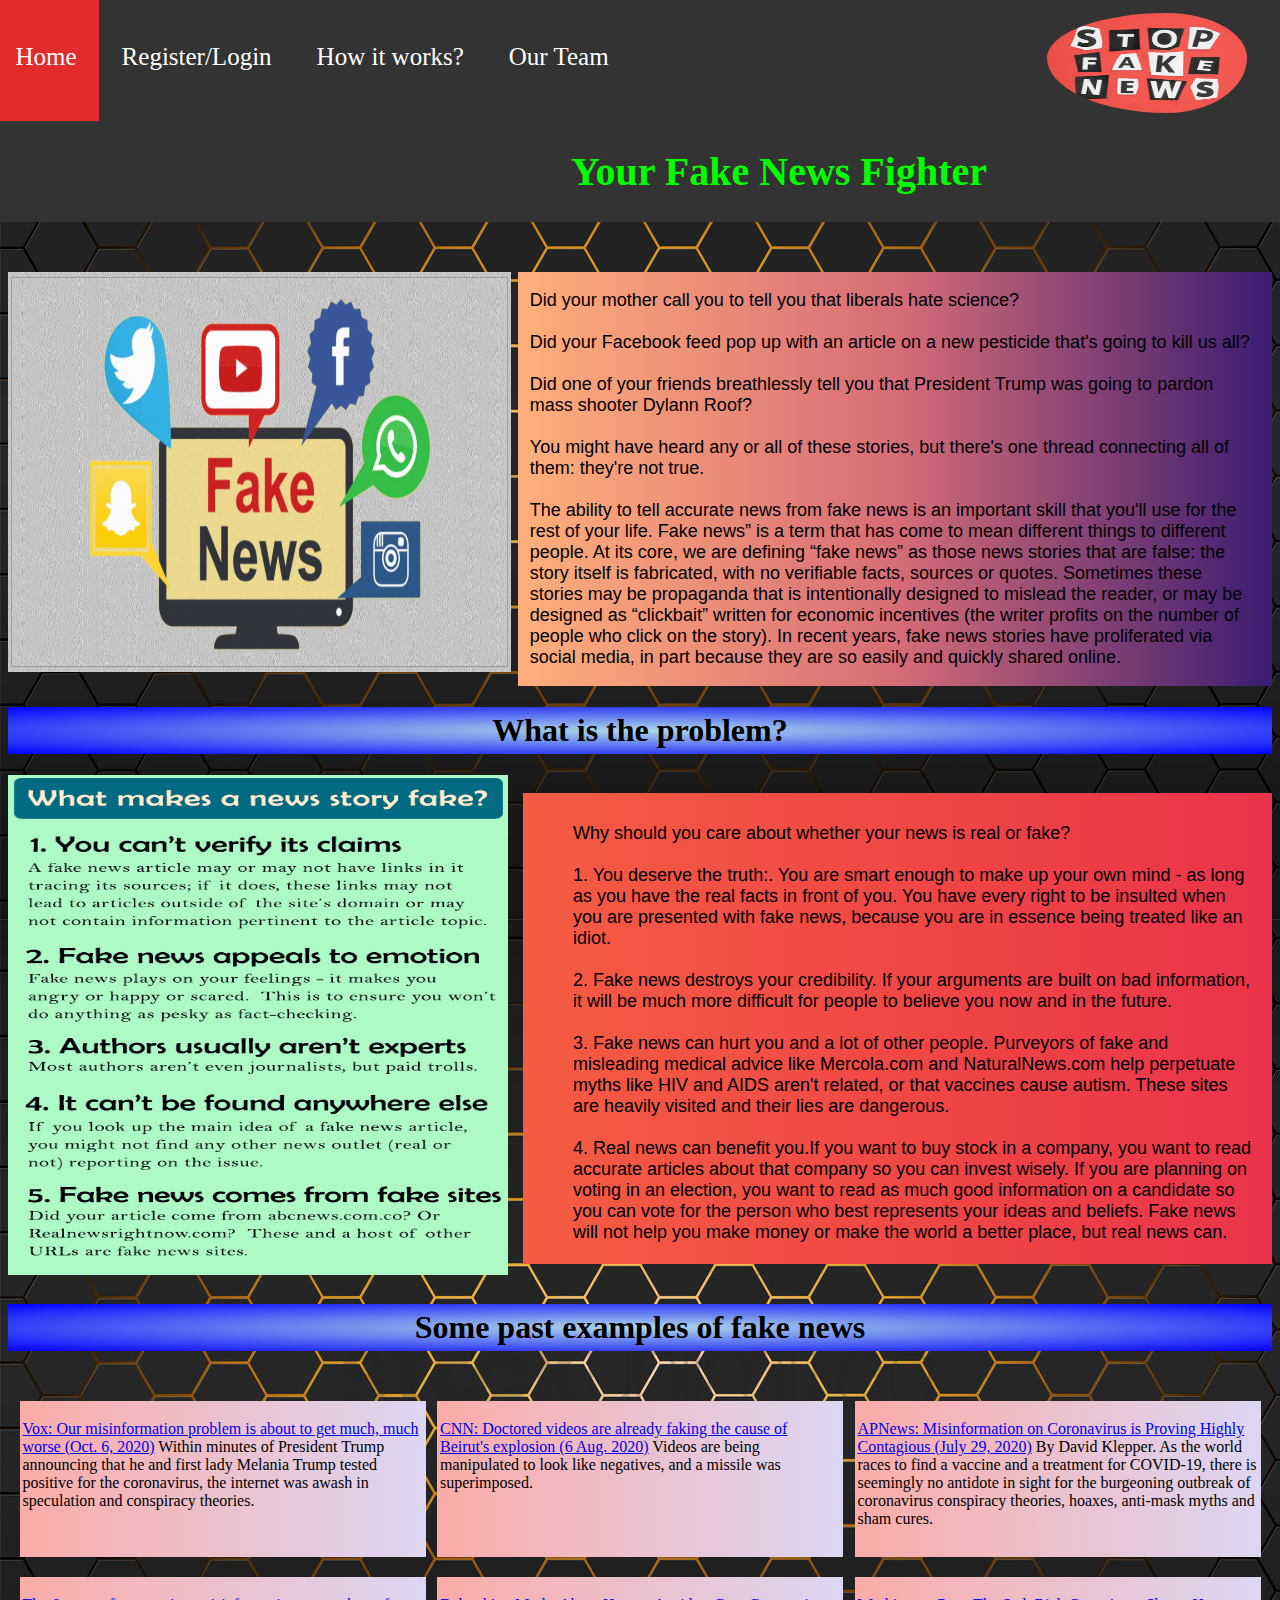
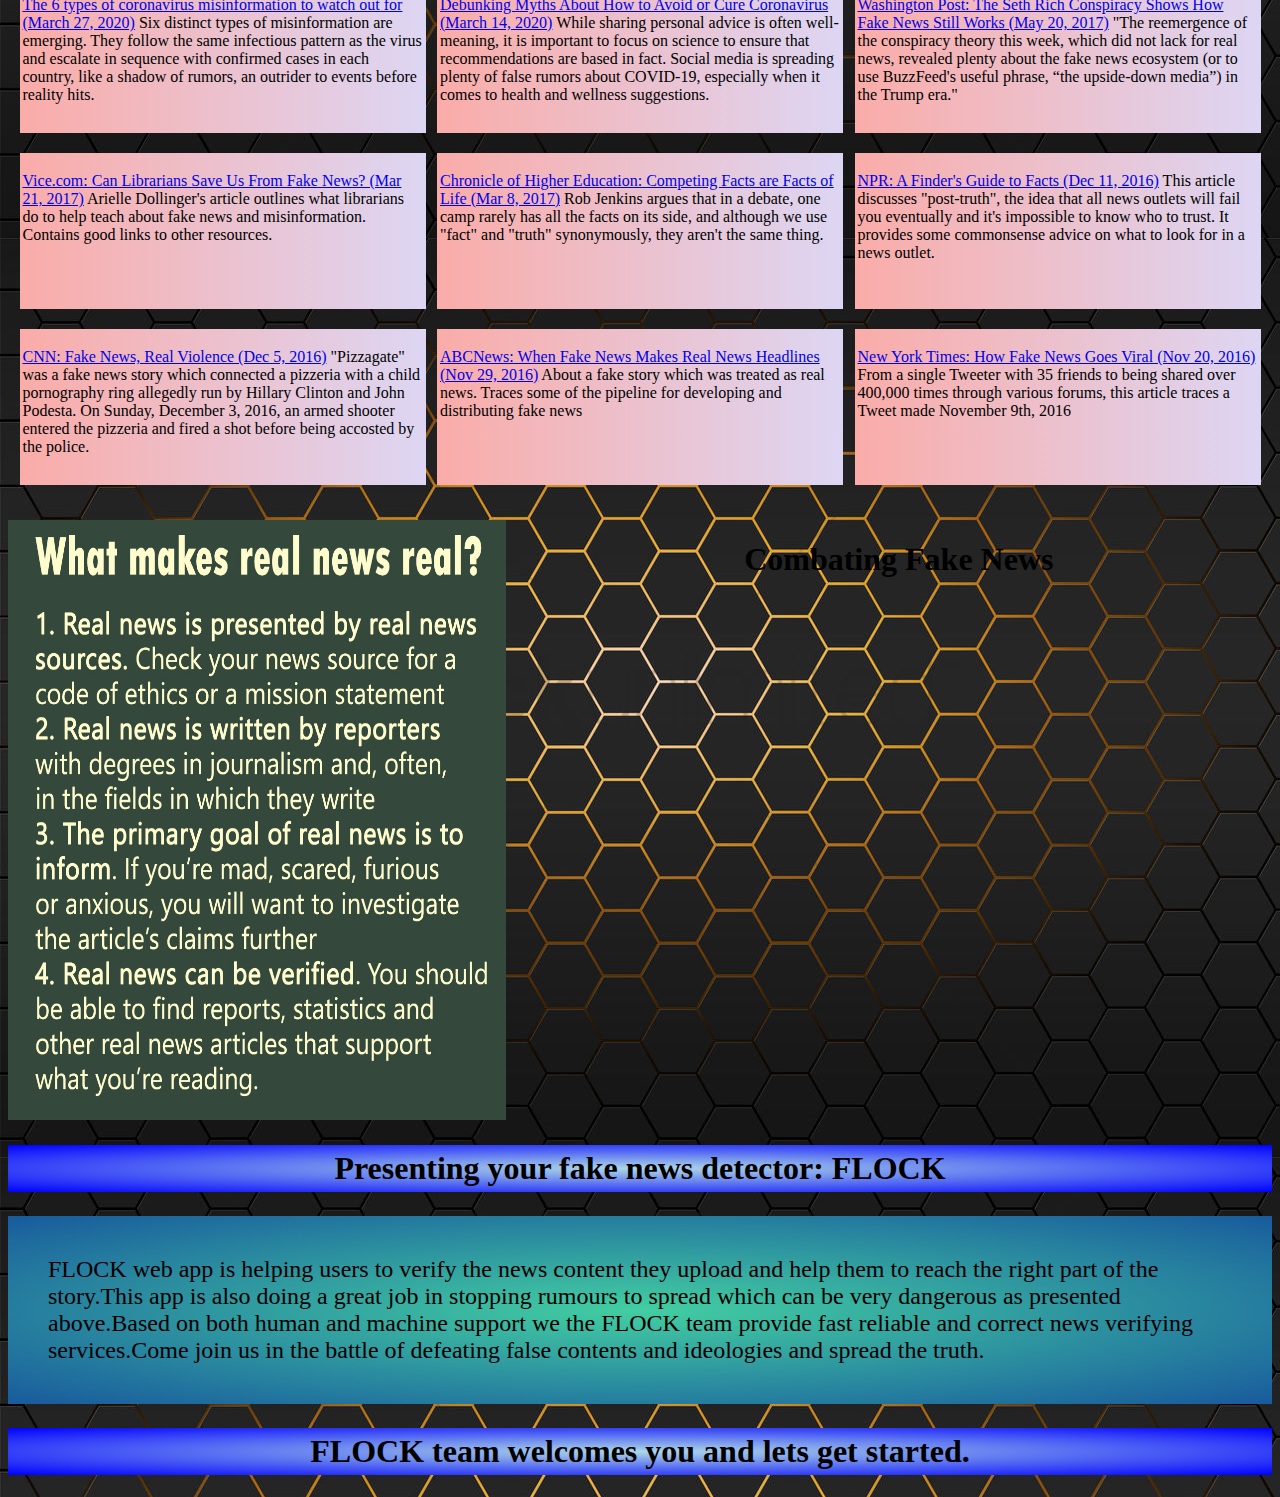
<file: index.html>
<!DOCTYPE html>
<head>
    <link rel="stylesheet" href="index.css">
</head>





<body>
    <nav id="MainNavBar">
        <ul>
            <li><a href="index.html">Home</a></li>
            <li><a href="loginregister.html">Register/Login</a></li>
            <li><a href="coronatesting.html">How it works?</a></li>
            <li><a href="team.html">Our Team</a></li>
            <li id="navLogo"><img src="images/logo1.jfif"></li>
            <li><h1>Your Fake News Fighter</h1></li>
        </ul>
    </nav>
    <div class="ProblemStatment">

        <div class="PSImage">
        <img src="images/problemStatement.png" height="400px" width="100%"/>
        </div>

        <div class="PSDesc">
            <p class="PSDescPara">Did your mother call you to tell you that liberals hate science?<br><br>
                Did your Facebook feed pop up with an article on a new pesticide that's going to kill us all? <br><br>
                Did one of your friends breathlessly tell you that President Trump was going to pardon mass shooter Dylann Roof?  <br><br>
                You might have heard any or all of these stories, but there's one thread connecting all of them: they're not true.<br><br>

                The ability to tell accurate news from fake news is an important skill that you'll use for the rest of your life.
                Fake news” is a term that has come to mean different things to different people. At its core, we are defining “fake news” as those news stories that are false: the story itself is fabricated, with no verifiable facts, sources or quotes. Sometimes these stories may be propaganda that is intentionally designed to mislead the reader, or may be designed as “clickbait” written for economic incentives (the writer profits on the number of people who click on the story). In recent years, fake news stories have proliferated via social media, in part because they are so easily and quickly shared online.
            </p>
        </div>
    </div>


    
    <div class="problem">
        <h1 id="what"> What is the problem?</h1>
        <div class="subproblem">
        <div class="d1">
            <img src="images/pimage.jpg" id="pimage" height=500px width=500px> </img> 
        </div>

        <div class="d2">
            <p id="desc">
                Why should you care about whether your news is real or fake?<br><br>
    
    <b>1. You deserve the truth:</b>.  You are smart enough to make up your own mind - as long as you have the real facts in front of you.  You have every right to be insulted when you are presented with fake news, because you are in essence being treated like an idiot.<br><br>
    <b>2. Fake news destroys your credibility.</b>  If your arguments are built on bad information, it will be much more difficult for people to believe you now and in the future.<br><br>
    <b>3. Fake news can hurt you</b> and a lot of other people.  Purveyors of fake and misleading medical advice like Mercola.com and NaturalNews.com help perpetuate myths like HIV and AIDS aren't related, or that vaccines cause autism.  These sites are heavily visited and their lies are dangerous.<br><br>
    <b>4. Real news can benefit you.</b>If you want to buy stock in a company, you want to read accurate articles about that company so you can invest wisely.  If you are planning on voting in an election, you want to read as much good information on a candidate so you can vote for the person who best represents your ideas and beliefs.  Fake news will not help you make money or make the world a better place, but real news can.<br><br>
            </p>
        </div></div>
           
    </div>


    <h1 id="what"> Some past examples of fake news </h1>
    <div class="falseNewsHistory">
        <div class="n1">
            <p>
                <a href="https://www.vox.com/policy-and-politics/21495178/trump-coronavirus-media-misinformation-charlie-warzel">Vox: Our misinformation problem is about to get much, much worse (Oct. 6, 2020)</a>
Within minutes of President Trump announcing that he and first lady Melania Trump tested positive for the coronavirus, the internet was awash in speculation and conspiracy theories.

            </p>
        </div>

        <div class="n1">
            <p>
                <a href="https://www.cnn.com/2020/08/06/world/fake-beirut-video-missile-intl-trnd/index.html">CNN: Doctored videos are already faking the cause of Beirut's explosion (6 Aug. 2020)</a>
Videos are being manipulated to look like negatives, and a missile was superimposed.
            </p>
        </div>

        <div class="n1">

            <p>
                <a href="https://apnews.com/86f61f3ffb6173c29bc7db201c10f141">APNews: Misinformation on Coronavirus is Proving Highly Contagious (July 29, 2020)</a>
By David Klepper. As the world races to find a vaccine and a treatment for COVID-19, there is seemingly no antidote in sight for the burgeoning outbreak of coronavirus conspiracy theories, hoaxes, anti-mask myths and sham cures.
            </p>

        </div>

        <div class="n1">

            <p>
                <a href="https://firstdraftnews.org/latest/the-6-types-of-coronavirus-misinformation-to-watch-out-for/?emci=f0b20003-e872-ea11-a94c-00155d03b1e8&emdi=90390f08-f172-ea11-a94c-00155d03b1e8&ceid=7506236">The 6 types of coronavirus misinformation to watch out for (March 27, 2020)</a>
Six distinct types of misinformation are emerging. They follow the same infectious pattern as the virus and escalate in sequence with confirmed cases in each country, like a shadow of rumors, an outrider to events before reality hits.
            </p>

        </div>

        <div class="n1">

            <p>
                <a href="https://abcnews.go.com/Health/debunking-myths-avoid-cure-coronavirus/story?id=69578209">Debunking Myths About How to Avoid or Cure Coronavirus (March 14, 2020)</a>
While sharing personal advice is often well-meaning, it is important to focus on science to ensure that recommendations are based in fact.
Social media is spreading plenty of false rumors about COVID-19, especially when it comes to health and wellness suggestions.
            </p>

        </div>

        <div class="n1">

            <p>
                <a href="https://www.washingtonpost.com/news/the-fix/wp/2017/05/20/the-seth-rich-conspiracy-shows-how-fake-news-still-works/?utm_term=.b19e81753b11">Washington Post: The Seth Rich Conspiracy Shows How Fake News Still Works (May 20, 2017)</a>
"The reemergence of the conspiracy theory this week, which did not lack for real news, revealed plenty about the fake news ecosystem (or to use BuzzFeed's useful phrase, “the upside-down media”) in the Trump era."
               
            </p>

        </div>

        <div class="n1">
            <a href="https://www.vice.com/en_us/article/pgwwgz/can-librarians-save-us-from-fake-news">
            <p>
                Vice.com: Can Librarians Save Us From Fake News? (Mar 21, 2017)</a>
                Arielle Dollinger's article outlines what librarians do to help teach about fake news and misinformation. Contains good links to other resources.
            </p>

        </div>

        <div class="n1">

            <p>
                <a href="https://chroniclevitae.com/news/1727-competing-facts-are-a-fact-of-life?cid=at&utm_source=at&utm_medium=en&elqTrackId=eac458021cff406cb991eb8d74db9ec7&elq=1145a0d0b7ba48d1a24844b9a841891d&elqaid=12882&elqat=1&elqCampaignId=5305">Chronicle of Higher Education: Competing Facts are Facts of Life (Mar 8, 2017)</a>
                Rob Jenkins argues that in a debate, one camp rarely has all the facts on its side, and although we use "fact" and "truth" synonymously, they aren't the same thing.
            </p>

        </div>

        <div class="n1">

            <p>
                <a href="http://www.npr.org/2016/12/11/505154631/a-finders-guide-to-facts?utm_source=facebook.com&utm_medium=social&utm_campaign=npr&utm_term=nprnews&utm_content=2039">NPR: A Finder's Guide to Facts (Dec 11, 2016)</a>
                This article discusses "post-truth", the idea that all news outlets will fail you eventually and it's impossible to know who to trust. It provides some commonsense advice on what to look for in a news outlet.
            </p>

        </div>

        <div class="n1">

            <p>
                <a href="http://abcnews.go.com/Technology/fake-news-stories-make-real-news-headlines/story?id=43845383">CNN: Fake News, Real Violence (Dec 5, 2016)</a>
                "Pizzagate" was a fake news story which connected a pizzeria with a child pornography ring allegedly run by Hillary Clinton and John Podesta. On Sunday, December 3, 2016, an armed shooter entered the pizzeria and fired a shot before being accosted by the police.
            </p>

        </div>

        <div class="n1">

            <p>
                <a href="http://www.nytimes.com/2016/11/20/business/media/how-fake-news-spreads.html?_r=0">ABCNews: When Fake News Makes Real News Headlines (Nov 29, 2016)</a>
About a fake story which was treated as real news. Traces some of the pipeline for developing and distributing fake news

               
            </p>

        </div>

        <div class="n1">

            <p>
                <a href="http://www.nytimes.com/2016/11/20/business/media/how-fake-news-spreads.html?_r=0">New York Times: How Fake News Goes Viral (Nov 20, 2016)</a>
From a single Tweeter with 35 friends to being shared over 400,000 times through various forums, this article traces a Tweet made November 9th, 2016

               
            </p>

        </div>

        


    </div>


    <div class="real">
        <div class="r1">
            
            <img src="images/real.jpg" height="600px" width="100%"   />
        </div>
        
        <div class="r2">
            <h1 style="text-align:center">Combating Fake News </h1>

            <iframe width="100%" height="80%" src="https://www.youtube.com/embed/hzCqrIxA3PM" frameborder="0" allow="accelerometer; autoplay; clipboard-write; encrypted-media; gyroscope; picture-in-picture" allowfullscreen></iframe> 

        </div>

    </div>

    <div >
        <h1 id="what">Presenting your fake news detector: FLOCK</h1>

        <p class="endingNote">
            FLOCK web app is helping users to verify the news content they upload and help them
            to reach the right part of the story.This app is also doing a great job in stopping
            rumours to spread which can be very dangerous as presented above.Based on both human 
            and machine support we the FLOCK team provide fast reliable and correct news verifying
            services.Come join us in the battle of defeating false contents and ideologies and spread
            the truth.

            <h1 id="what">FLOCK team welcomes you and lets get started.</h1>
            
        </p>

        
        
    </div>
    





</body>
</file>
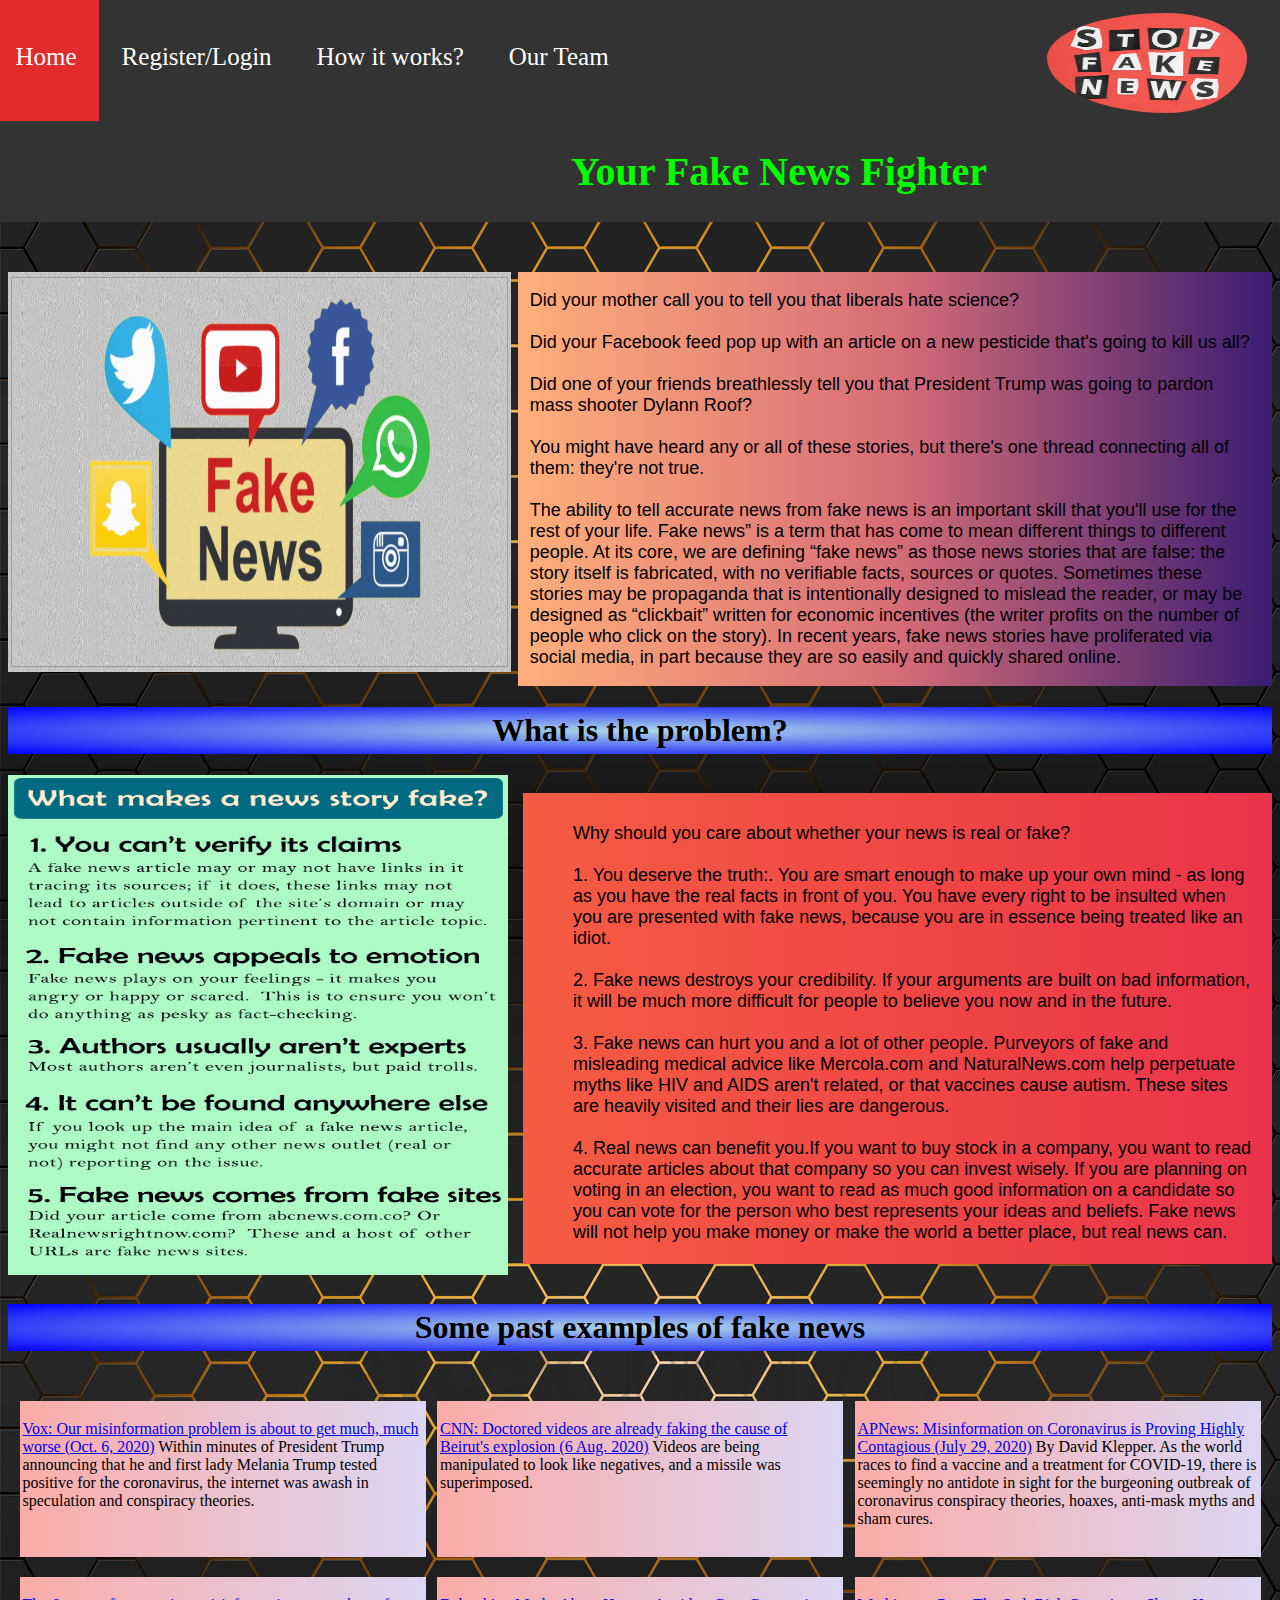
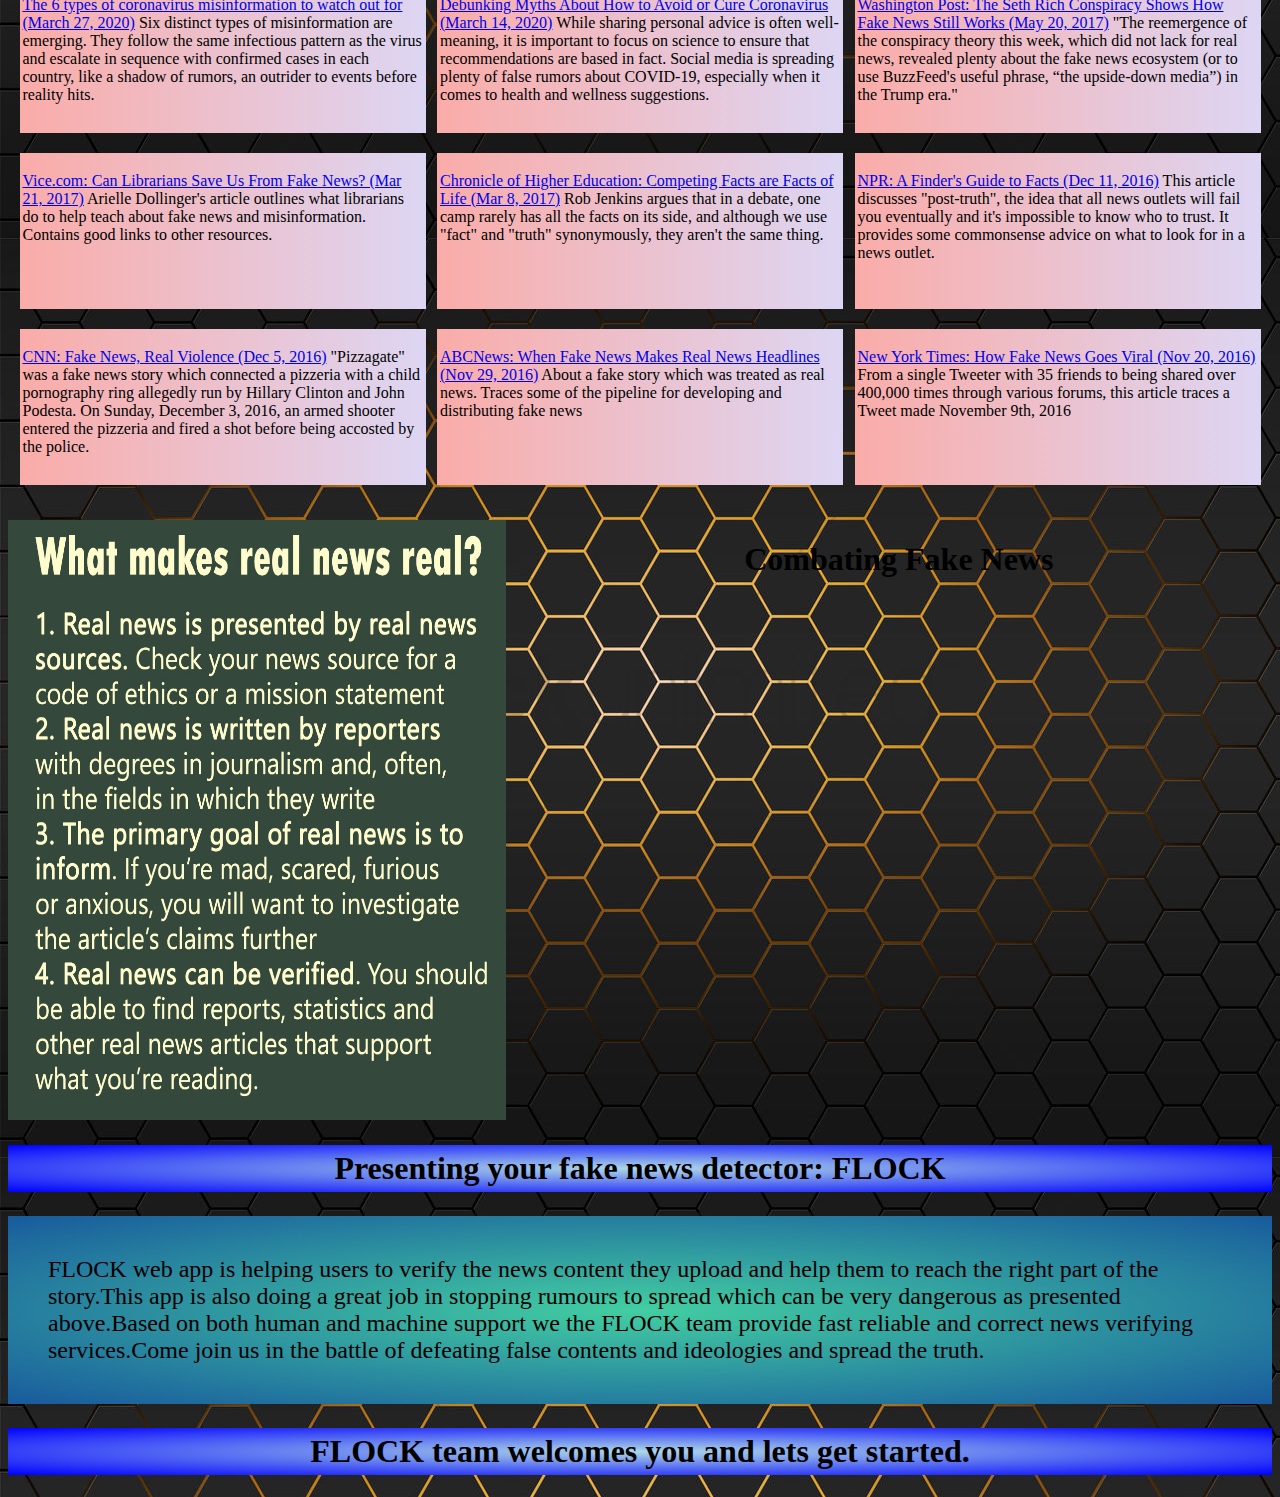
<file: Fake News Detection/index.html>
<!DOCTYPE html>
<head>
    <link rel="stylesheet" href="index.css">
</head>





<body>

    <style>
        /* width */
        ::-webkit-scrollbar {
          width: 10px;
        }
        
        /* Track */
        ::-webkit-scrollbar-track {
          box-shadow: inset 0 0 5px rgb(224, 149, 149); 
          border-radius: 10px;
        }
         
        /* Handle */
        ::-webkit-scrollbar-thumb {
          background: brown; 
          border-radius: 10px;
        }
        
        /* Handle on hover */
        ::-webkit-scrollbar-thumb:hover {
          background: brown; 
        }
        </style>
    <nav id="MainNavBar">
        <ul>
            <li><a href="index.html">Home</a></li>
            <li><a href="loginregister.html">Register/Login</a></li>
            <li><a href="coronatesting.html">How it works?</a></li>
            <li><a href="team.html">Our Team</a></li>
            <li id="navLogo"><img src="images/logo1.jfif"></li>
            <li><h1>Your Fake News Fighter</h1></li>
        </ul>
    </nav>
    <div class="ProblemStatment">

        <div class="PSImage">
        <img src="images/problemStatement.png" height="400px" width="100%"/>
        </div>

        <div class="PSDesc">
            <p class="PSDescPara">Did your mother call you to tell you that liberals hate science?<br><br>
                Did your Facebook feed pop up with an article on a new pesticide that's going to kill us all? <br><br>
                Did one of your friends breathlessly tell you that President Trump was going to pardon mass shooter Dylann Roof?  <br><br>
                You might have heard any or all of these stories, but there's one thread connecting all of them: they're not true.<br><br>

                The ability to tell accurate news from fake news is an important skill that you'll use for the rest of your life.
                Fake news” is a term that has come to mean different things to different people. At its core, we are defining “fake news” as those news stories that are false: the story itself is fabricated, with no verifiable facts, sources or quotes. Sometimes these stories may be propaganda that is intentionally designed to mislead the reader, or may be designed as “clickbait” written for economic incentives (the writer profits on the number of people who click on the story). In recent years, fake news stories have proliferated via social media, in part because they are so easily and quickly shared online.
            </p>
        </div>
    </div>


    
    <div class="problem">
        <h1 id="what"> What is the problem?</h1>
        <div class="subproblem">
        <div class="d1">
            <img src="images/pimage.jpg" id="pimage" height=500px width=500px> </img> 
        </div>

        <div class="d2">
            <p id="desc">
                Why should you care about whether your news is real or fake?<br><br>
    
    <b>1. You deserve the truth:</b>.  You are smart enough to make up your own mind - as long as you have the real facts in front of you.  You have every right to be insulted when you are presented with fake news, because you are in essence being treated like an idiot.<br><br>
    <b>2. Fake news destroys your credibility.</b>  If your arguments are built on bad information, it will be much more difficult for people to believe you now and in the future.<br><br>
    <b>3. Fake news can hurt you</b> and a lot of other people.  Purveyors of fake and misleading medical advice like Mercola.com and NaturalNews.com help perpetuate myths like HIV and AIDS aren't related, or that vaccines cause autism.  These sites are heavily visited and their lies are dangerous.<br><br>
    <b>4. Real news can benefit you.</b>If you want to buy stock in a company, you want to read accurate articles about that company so you can invest wisely.  If you are planning on voting in an election, you want to read as much good information on a candidate so you can vote for the person who best represents your ideas and beliefs.  Fake news will not help you make money or make the world a better place, but real news can.<br><br>
            </p>
        </div></div>
           
    </div>


    <h1 id="what"> Some past examples of fake news </h1>
    <div class="falseNewsHistory">
        <div class="n1">
            <p>
                <a href="https://www.vox.com/policy-and-politics/21495178/trump-coronavirus-media-misinformation-charlie-warzel">Vox: Our misinformation problem is about to get much, much worse (Oct. 6, 2020)</a>
Within minutes of President Trump announcing that he and first lady Melania Trump tested positive for the coronavirus, the internet was awash in speculation and conspiracy theories.

            </p>
        </div>

        <div class="n1">
            <p>
                <a href="https://www.cnn.com/2020/08/06/world/fake-beirut-video-missile-intl-trnd/index.html">CNN: Doctored videos are already faking the cause of Beirut's explosion (6 Aug. 2020)</a>
Videos are being manipulated to look like negatives, and a missile was superimposed.
            </p>
        </div>

        <div class="n1">

            <p>
                <a href="https://apnews.com/86f61f3ffb6173c29bc7db201c10f141">APNews: Misinformation on Coronavirus is Proving Highly Contagious (July 29, 2020)</a>
By David Klepper. As the world races to find a vaccine and a treatment for COVID-19, there is seemingly no antidote in sight for the burgeoning outbreak of coronavirus conspiracy theories, hoaxes, anti-mask myths and sham cures.
            </p>

        </div>

        <div class="n1">

            <p>
                <a href="https://firstdraftnews.org/latest/the-6-types-of-coronavirus-misinformation-to-watch-out-for/?emci=f0b20003-e872-ea11-a94c-00155d03b1e8&emdi=90390f08-f172-ea11-a94c-00155d03b1e8&ceid=7506236">The 6 types of coronavirus misinformation to watch out for (March 27, 2020)</a>
Six distinct types of misinformation are emerging. They follow the same infectious pattern as the virus and escalate in sequence with confirmed cases in each country, like a shadow of rumors, an outrider to events before reality hits.
            </p>

        </div>

        <div class="n1">

            <p>
                <a href="https://abcnews.go.com/Health/debunking-myths-avoid-cure-coronavirus/story?id=69578209">Debunking Myths About How to Avoid or Cure Coronavirus (March 14, 2020)</a>
While sharing personal advice is often well-meaning, it is important to focus on science to ensure that recommendations are based in fact.
Social media is spreading plenty of false rumors about COVID-19, especially when it comes to health and wellness suggestions.
            </p>

        </div>

        <div class="n1">

            <p>
                <a href="https://www.washingtonpost.com/news/the-fix/wp/2017/05/20/the-seth-rich-conspiracy-shows-how-fake-news-still-works/?utm_term=.b19e81753b11">Washington Post: The Seth Rich Conspiracy Shows How Fake News Still Works (May 20, 2017)</a>
"The reemergence of the conspiracy theory this week, which did not lack for real news, revealed plenty about the fake news ecosystem (or to use BuzzFeed's useful phrase, “the upside-down media”) in the Trump era."
               
            </p>

        </div>

        <div class="n1">
            <a href="https://www.vice.com/en_us/article/pgwwgz/can-librarians-save-us-from-fake-news">
            <p>
                Vice.com: Can Librarians Save Us From Fake News? (Mar 21, 2017)</a>
                Arielle Dollinger's article outlines what librarians do to help teach about fake news and misinformation. Contains good links to other resources.
            </p>

        </div>

        <div class="n1">

            <p>
                <a href="https://chroniclevitae.com/news/1727-competing-facts-are-a-fact-of-life?cid=at&utm_source=at&utm_medium=en&elqTrackId=eac458021cff406cb991eb8d74db9ec7&elq=1145a0d0b7ba48d1a24844b9a841891d&elqaid=12882&elqat=1&elqCampaignId=5305">Chronicle of Higher Education: Competing Facts are Facts of Life (Mar 8, 2017)</a>
                Rob Jenkins argues that in a debate, one camp rarely has all the facts on its side, and although we use "fact" and "truth" synonymously, they aren't the same thing.
            </p>

        </div>

        <div class="n1">

            <p>
                <a href="http://www.npr.org/2016/12/11/505154631/a-finders-guide-to-facts?utm_source=facebook.com&utm_medium=social&utm_campaign=npr&utm_term=nprnews&utm_content=2039">NPR: A Finder's Guide to Facts (Dec 11, 2016)</a>
                This article discusses "post-truth", the idea that all news outlets will fail you eventually and it's impossible to know who to trust. It provides some commonsense advice on what to look for in a news outlet.
            </p>

        </div>

        <div class="n1">

            <p>
                <a href="http://abcnews.go.com/Technology/fake-news-stories-make-real-news-headlines/story?id=43845383">CNN: Fake News, Real Violence (Dec 5, 2016)</a>
                "Pizzagate" was a fake news story which connected a pizzeria with a child pornography ring allegedly run by Hillary Clinton and John Podesta. On Sunday, December 3, 2016, an armed shooter entered the pizzeria and fired a shot before being accosted by the police.
            </p>

        </div>

        <div class="n1">

            <p>
                <a href="http://www.nytimes.com/2016/11/20/business/media/how-fake-news-spreads.html?_r=0">ABCNews: When Fake News Makes Real News Headlines (Nov 29, 2016)</a>
About a fake story which was treated as real news. Traces some of the pipeline for developing and distributing fake news

               
            </p>

        </div>

        <div class="n1">

            <p>
                <a href="http://www.nytimes.com/2016/11/20/business/media/how-fake-news-spreads.html?_r=0">New York Times: How Fake News Goes Viral (Nov 20, 2016)</a>
From a single Tweeter with 35 friends to being shared over 400,000 times through various forums, this article traces a Tweet made November 9th, 2016

               
            </p>

        </div>

        


    </div>


    <div class="real">
        <div class="r1">
            
            <img src="images/real.jpg" height="600px" width="100%"   />
        </div>
        
        <div class="r2">
            <h1 style="text-align:center">Combating Fake News </h1>

            <iframe width="100%" height="80%" src="https://www.youtube.com/embed/hzCqrIxA3PM" frameborder="0" allow="accelerometer; autoplay; clipboard-write; encrypted-media; gyroscope; picture-in-picture" allowfullscreen></iframe> 

        </div>

    </div>

    <div >
        <h1 id="what">Presenting your fake news detector: FLOCK</h1>

        <p class="endingNote">
            FLOCK web app is helping users to verify the news content they upload and help them
            to reach the right part of the story.This app is also doing a great job in stopping
            rumours to spread which can be very dangerous as presented above.Based on both human 
            and machine support we the FLOCK team provide fast reliable and correct news verifying
            services.Come join us in the battle of defeating false contents and ideologies and spread
            the truth.

            <h1 id="what">FLOCK team welcomes you and lets get started.</h1>
            
        </p>

        
        
    </div>
    





</body>
</file>
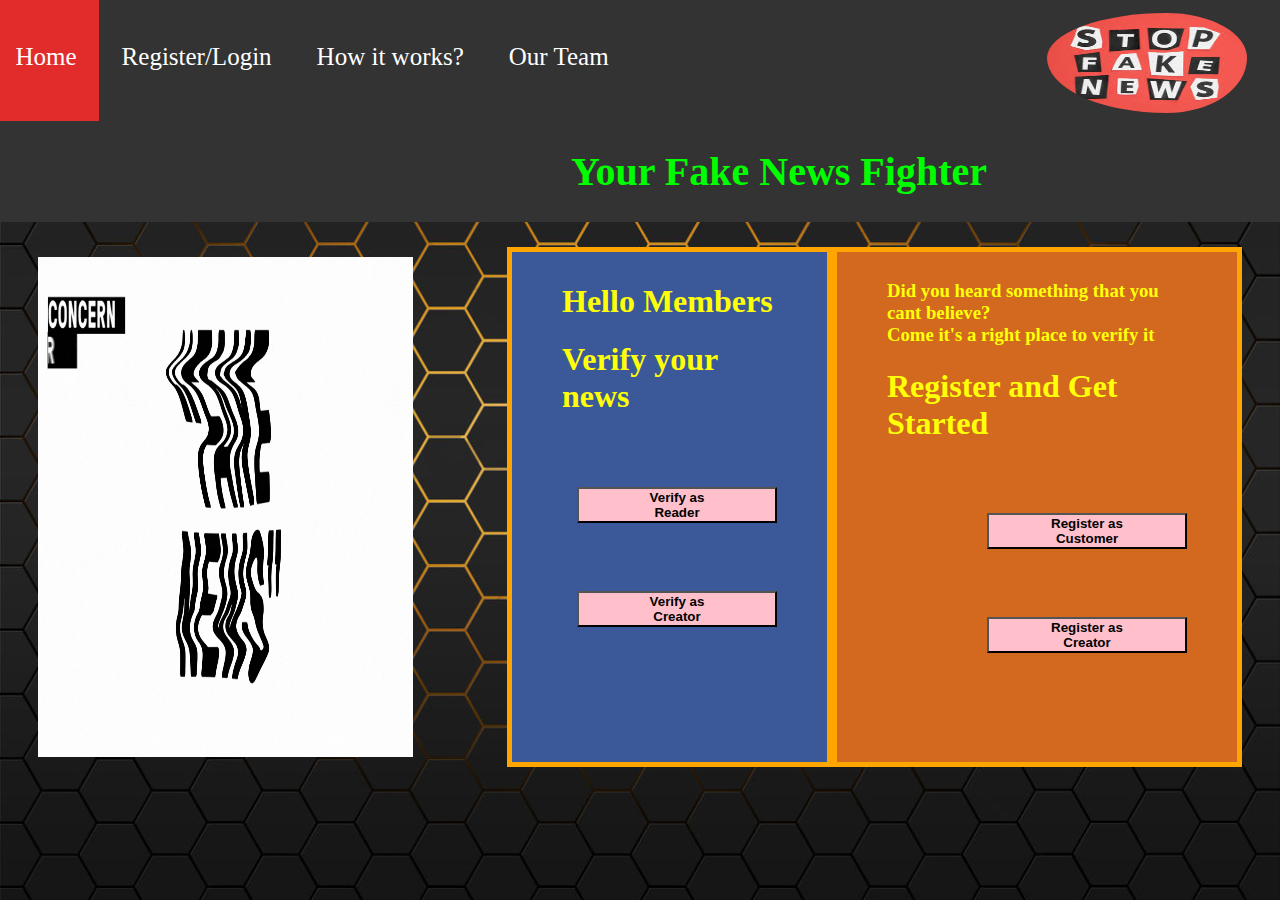
<file: loginregister.html>
<!DOCTYPE html>
<head>
    <link rel="stylesheet" href="loginregister.css">
</head>


<nav id="MainNavBar">
    <ul>
        <li><a href="index.html">Home</a></li>
        <li><a href="loginregister.html">Register/Login</a></li>
        <li><a href="coronatesting.html">How it works?</a></li>
        <li><a href="team.html">Our Team</a></li>
        <li id="navLogo"><img src="images/logo1.jfif"></li>
        <li><h1>Your Fake News Fighter</h1></li>
    </ul>
</nav>

<body bgcolor="black">

    <div class="main">
        <div class="ImagesMoving">
            <img id="disp" src="images/pimage.jpg"  height=500px width=80%/>
        </div>
        <div class="login">
            <div class="log">
                <h1 style="color:rgb(255, 255, 7)">Hello Members</h1>
                <h1 style="color:rgb(255, 255, 7)">Verify your news </h1>
                <button id="verCustomer" class="vbtn">Verify as <br> Reader</button><br><br>
                <button id="verCreator" class="vbtn">Verify as <br> Creator</button>

            </div>

            <div class="reg">
                <h3 style="color:rgb(255, 255, 7)">Did you heard something that you cant believe?<br>Come it's a right place to verify it</h3>
                <h1 style="color:rgb(255, 255, 7)">Register and Get Started</h1>
                <button id="regCustomer" class="rbtn">Register as <br> Customer</button><br><br>
                <button id="regCreator" class="rbtn">Register as <br> Creator</button>
            </div>
           
        </div>
    </div>
    

    <script type="text/javascript" src="loginregister.js"></script>

</body>
</file>
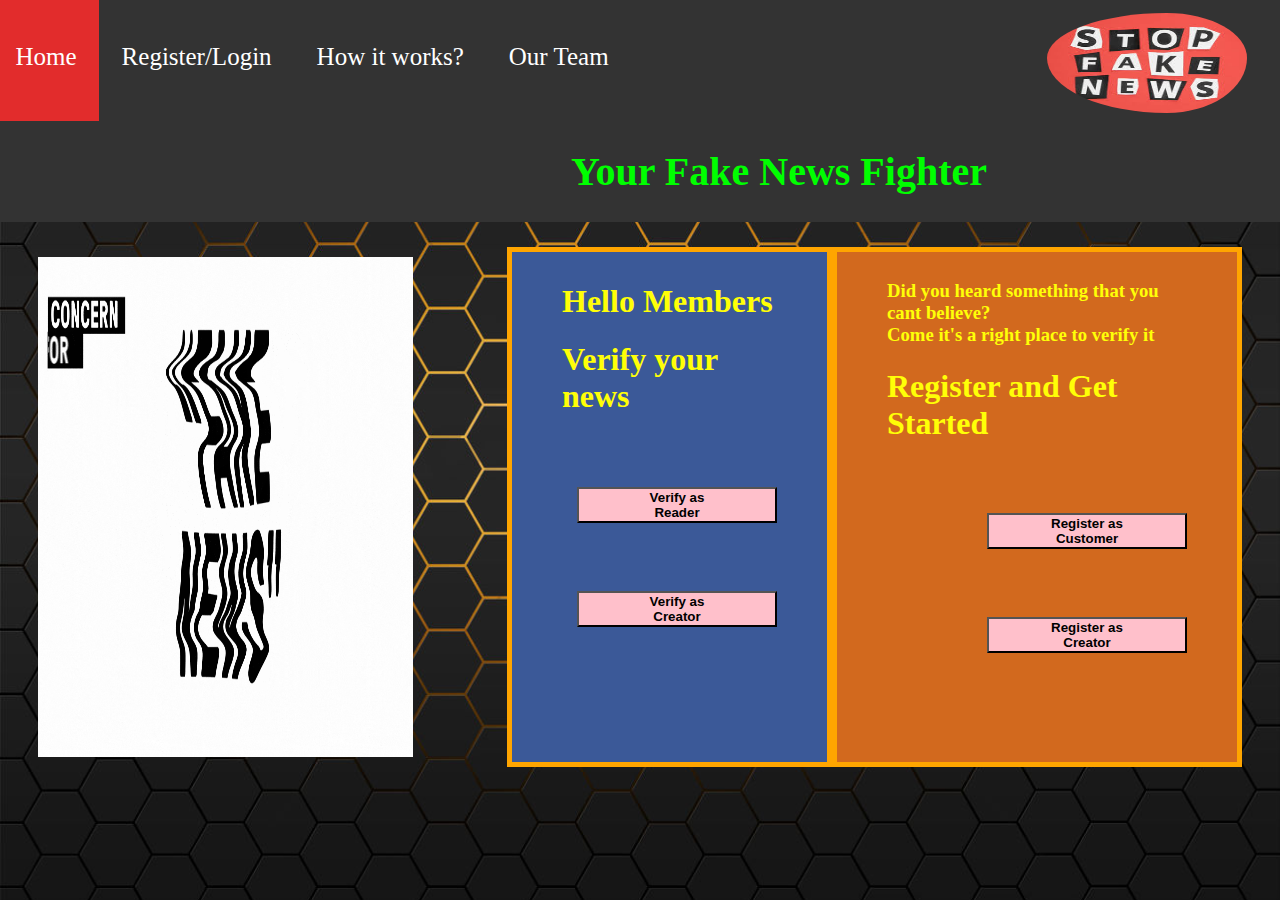
<file: Fake News Detection/loginregister.html>
<!DOCTYPE html>
<head>
    <link rel="stylesheet" href="loginregister.css">
</head>


<nav id="MainNavBar">
    <ul>
        <li><a href="index.html">Home</a></li>
        <li><a href="loginregister.html">Register/Login</a></li>
        <li><a href="coronatesting.html">How it works?</a></li>
        <li><a href="team.html">Our Team</a></li>
        <li id="navLogo"><img src="images/logo1.jfif"></li>
        <li><h1>Your Fake News Fighter</h1></li>
    </ul>
</nav>

<body bgcolor="black">

    <div class="main">
        <div class="ImagesMoving">
            <img id="disp" src="images/pimage.jpg"  height=500px width=80%/>
        </div>
        <div class="login">
            <div class="log">
                <h1 style="color:rgb(255, 255, 7)">Hello Members</h1>
                <h1 style="color:rgb(255, 255, 7)">Verify your news </h1>
                <button id="verCustomer" class="vbtn" onclick="location.href = 'User Screen/userHomePage.html';">Verify as <br> Reader</button><br><br>
                <button id="verCreator" class="vbtn">Verify as <br> Creator</button>

            </div>

            <div class="reg">
                <h3 style="color:rgb(255, 255, 7)">Did you heard something that you cant believe?<br>Come it's a right place to verify it</h3>
                <h1 style="color:rgb(255, 255, 7)">Register and Get Started</h1>
                <button id="regCustomer" class="rbtn">Register as <br> Customer</button><br><br>
                <button id="regCreator" class="rbtn">Register as <br> Creator</button>
            </div>
           
        </div>
    </div>
    

    <script type="text/javascript" src="loginregister.js"></script>

</body>
</file>
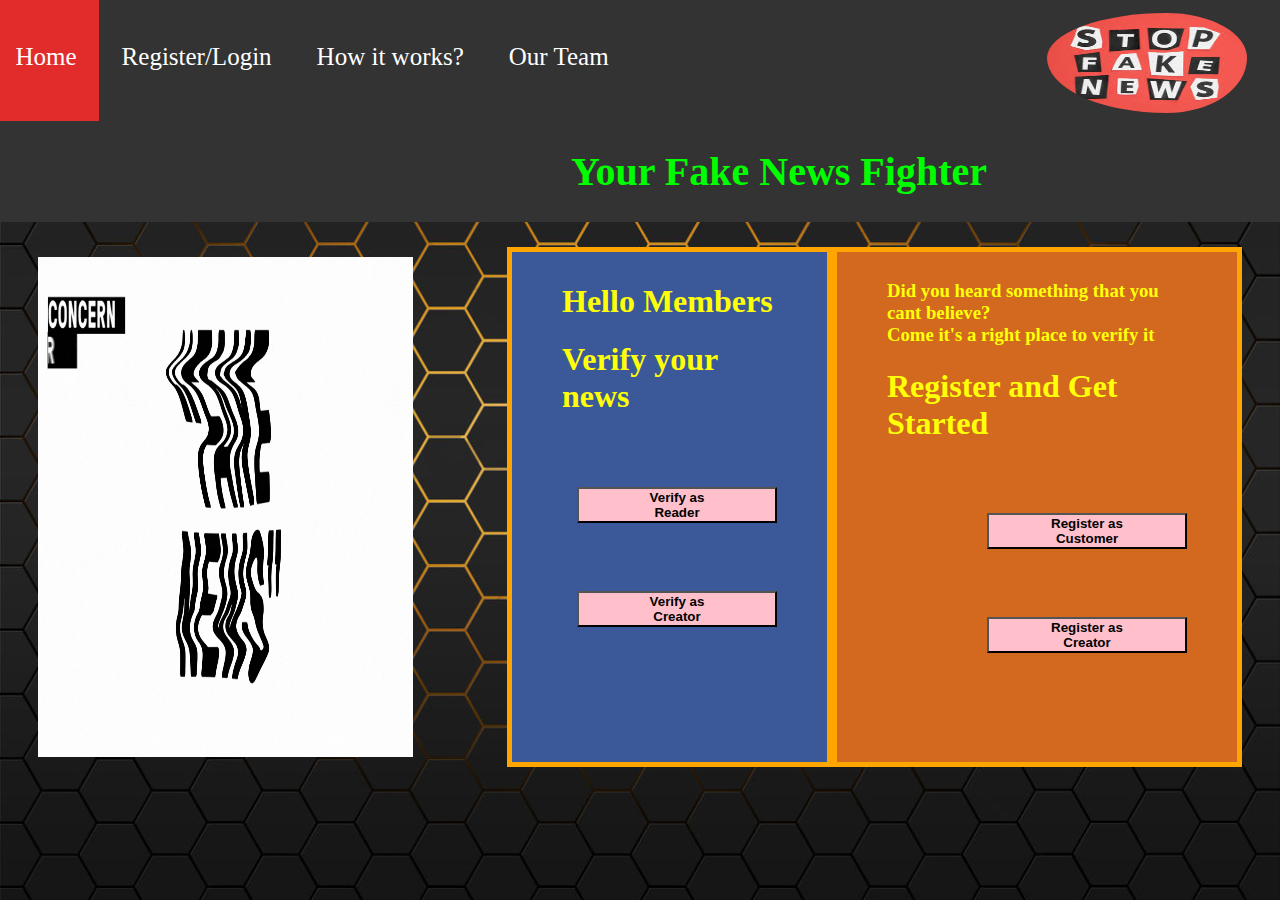
<file: Fake News Detection/loginregisterbackup.html>
<!DOCTYPE html>
<head>
    <link rel="stylesheet" href="loginregister.css">
</head>


<nav id="MainNavBar">
    <ul>
        <li><a href="index.html">Home</a></li>
        <li><a href="loginregister.html">Register/Login</a></li>
        <li><a href="coronatesting.html">How it works?</a></li>
        <li><a href="team.html">Our Team</a></li>
        <li id="navLogo"><img src="images/logo1.jfif"></li>
        <li><h1>Your Fake News Fighter</h1></li>
    </ul>
</nav>

<body >

    <div class="main">
        <div class="ImagesMoving">
            <img id="disp" src="images/pimage.jpg"  height=500px width=80%/>
        </div>
        <div class="login">
            <div class="log">
                <h1 style="color:rgb(255, 255, 7)">Hello Members</h1>
                <h1 style="color:rgb(255, 255, 7)">Verify your news </h1>
                <button id="verCustomer" class="vbtn" onclick="location.href = 'User Screen/userHomePage.html';">Verify as <br> Reader</button><br><br>
                
                <button id="verCreator" class="vbtn">Verify as <br> Creator</button>

            </div>

            <div class="reg">
                <h3 style="color:rgb(255, 255, 7)">Did you heard something that you cant believe?<br>Come it's a right place to verify it</h3>
                <h1 style="color:rgb(255, 255, 7)">Register and Get Started</h1>
                <button id="regCustomer" class="rbtn">Register as <br> Customer</button><br><br>
                <button id="regCreator" class="rbtn">Register as <br> Creator</button>
            </div>
           
        </div>
    </div>
    

    <script type="text/javascript" src="loginregister.js"></script>

</body>
</file>
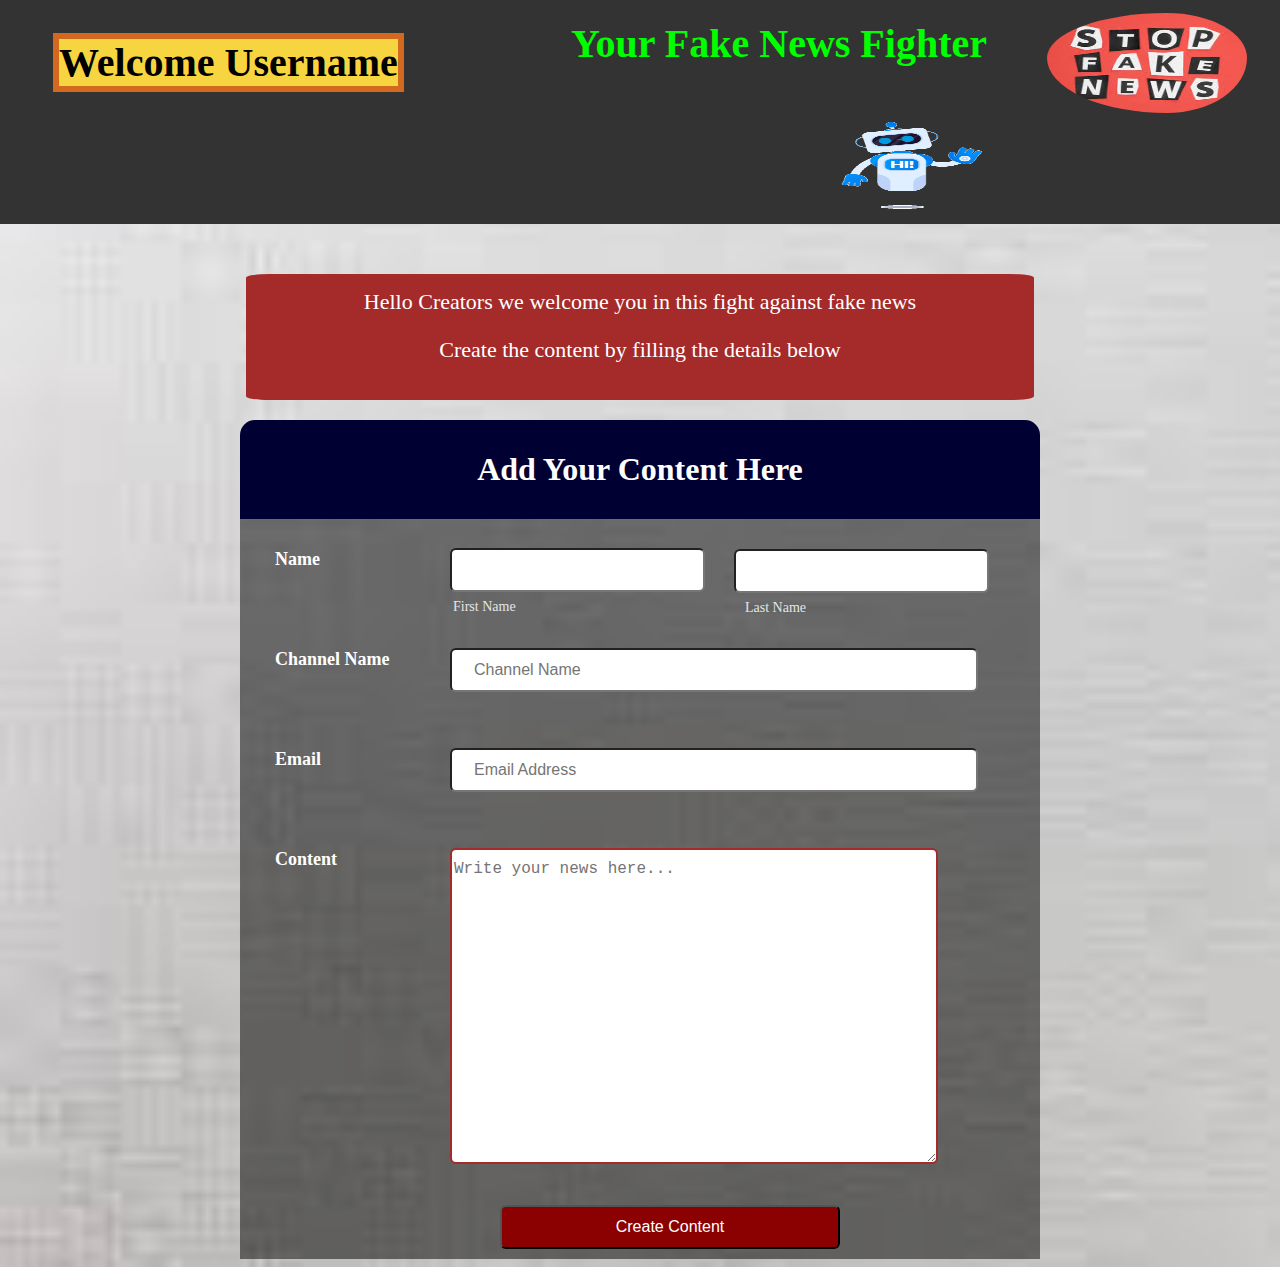
<file: Fake News Detection/Creater Screen/createrScreen.html>
<!DOCTYPE html>
<head>
    <link rel="stylesheet" href="createrScreen.css">
</head>





<body>
  <style>
    /* width */
    ::-webkit-scrollbar {
      width: 10px;
      
    }
    
    /* Track */
    ::-webkit-scrollbar-track {
      box-shadow: inset 0 0 5px rgb(224, 149, 149); 
      border-radius: 20px;
    }
     
    /* Handle */
    ::-webkit-scrollbar-thumb {
      background: brown; 
      border-radius: 10px;
    }
    
    /* Handle on hover */
    ::-webkit-scrollbar-thumb:hover {
      background: brown; 
    }
    </style>
    <nav id="MainNavBar">
        <ul class="navItems">
            <li> <h2>Welcome Username</h2></li>
            <li id="navLogo"><img src="images/logo1.jfif"></li>
            <li><h1>Your Fake News Fighter</h1></li>
            <li class="navAnim"><img src="images/hiRobo.gif"/></li>
        </ul>
    </nav>

    <section>Hello Creators we welcome you in this fight against fake news<br><p>Create the content by filling the details below</p></section>

    <div class="regform">
      <h1>Add Your Content Here</h1></div>
    
      <div class ="main">
    <form id ="testForm">
      <div id="name">
      <h2 class ="name">Name</h2>
      <input id ="firstname" type="text" required name ="first_name" ><br>
      <label id="firstlabel"> first name</label>
      <input id ="lastname" type="text" required name ="last_name"><br>
      <label id="lastlabel"> last name</label>
      </div>
    
      <h2 class ="name">Channel Name</h2>
      <input id ="profession" type="text" name ="profession" placeholder="Channel Name">
      
      <h2 class ="name">Email</h2>
      <input id ="email" type="text" required name ="email" placeholder="Email Address">

      <h2 class ="name">Content</h2>
      <textarea id="content"  rows=20 cols="70" placeholder="Write your news here..."></textarea>

      <button type="submit" id="submitForm">Create Content</button>
        
        
      
    </form>
    
    </div>
      
    <script  type="text/javascript" src="createrScreen.js"></script>
</body>
</file>
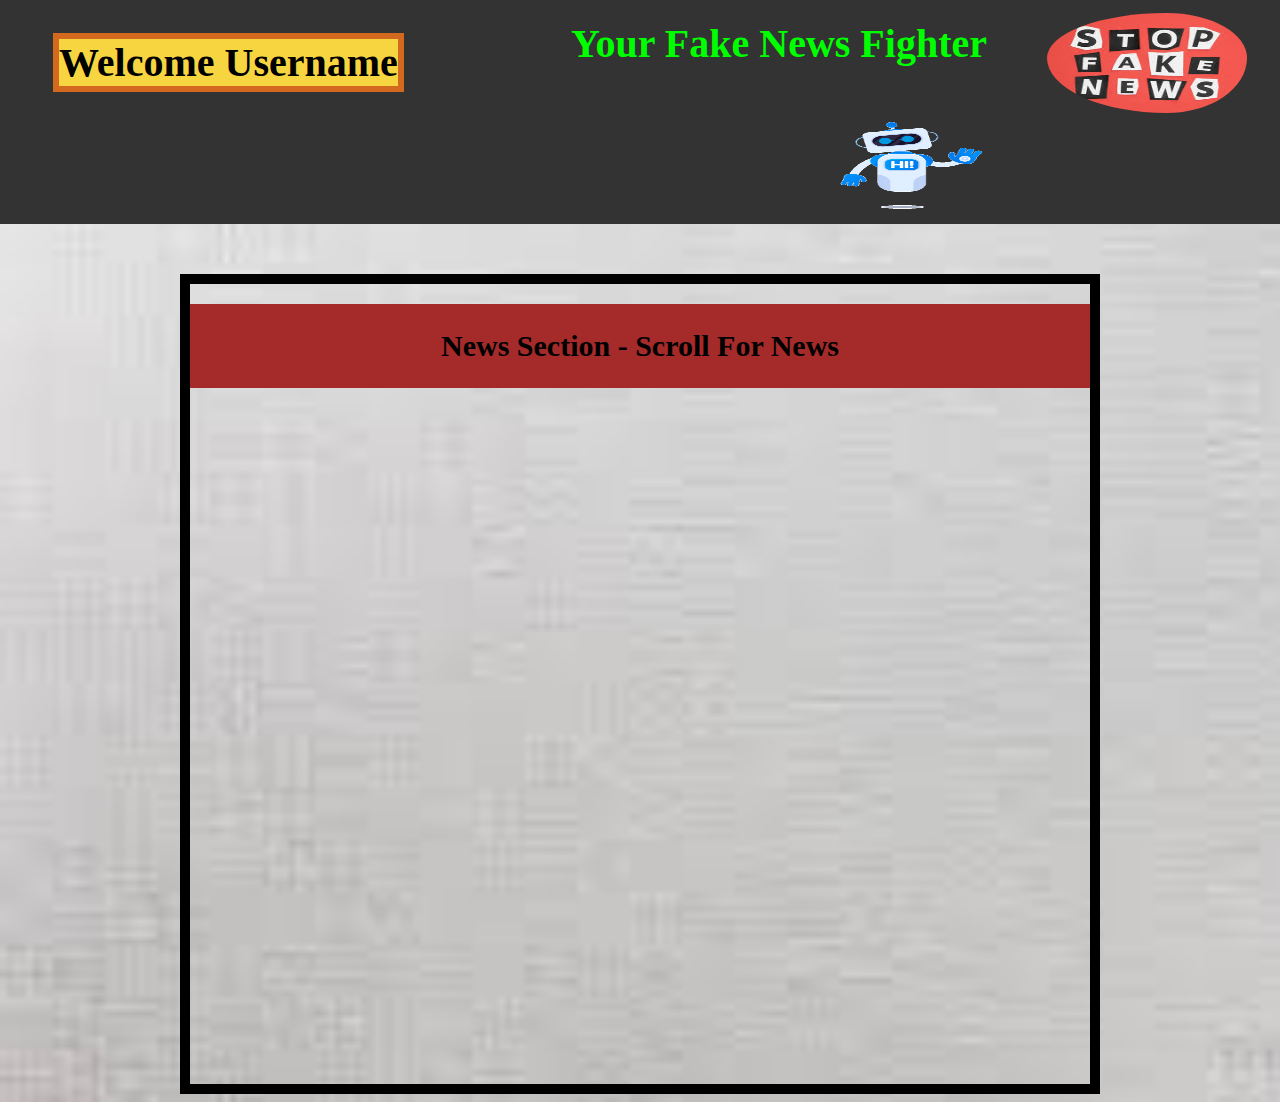
<file: Fake News Detection/User Screen/userHomePage.html>
<!DOCTYPE html>
<head>
    <link rel="stylesheet" href="userHomePage.css">
</head>





<body>
  <style>
    /* width */
    ::-webkit-scrollbar {
      width: 10px;
      
    }
    
    /* Track */
    ::-webkit-scrollbar-track {
      box-shadow: inset 0 0 5px rgb(224, 149, 149); 
      border-radius: 20px;
    }
     
    /* Handle */
    ::-webkit-scrollbar-thumb {
      background: brown; 
      border-radius: 10px;
    }
    
    /* Handle on hover */
    ::-webkit-scrollbar-thumb:hover {
      background: brown; 
    }
    </style>
    <nav id="MainNavBar">
        <ul class="navItems">
            <li> <h2>Welcome Username</h2></li>
            <li id="navLogo"><img src="images/logo1.jfif"></li>
            <li><h1>Your Fake News Fighter</h1></li>
            <li class="navAnim"><img src="images/hiRobo.gif"/></li>
        </ul>
    </nav>

    <div class="newsOuter" id="outerNews">
        <h1>News Section - Scroll For News</h1>

        <section class="timeline">
            <ul>
              <li>
                <div>
                  <time>Headline 1</time> <p class="content">A patient in the city of Wuhan sought medical help for pneumonia-like symptoms.</p>
                  
                
              </li>
              <li>
                <div>
                  <time>Headline 2</time> <p class="content">A patient in the city of Wuhan sought medical help for pneumonia-like symptoms.</p>
                </div>
              </li>
              <li>
                <div>
                  <time>Headline 3</time> <p class="content">A patient in the city of Wuhan sought medical help for pneumonia-like symptoms.</p>
                </div>
              </li>
              <li>
                <div>
                  <time>Headline 4</time><p class="content">A patient in the city of Wuhan sought medical help for pneumonia-like symptoms.</p>
                </div>
              </li>
              <li>
                <div>
                  <time>Headline 5</time> <p class="content">A patient in the city of Wuhan sought medical help for pneumonia-like symptoms.</p>
                </div>
              </li>
              <li>
                <div>
                  <time>Headline 6</time> <p class="content">A patient in the city of Wuhan sought medical help for pneumonia-like symptoms.</p>
                </div>
              </li>
              <li>
                <div>
                  <time>Headline 7</time> <p class="content">A patient in the city of Wuhan sought medical help for pneumonia-like symptoms.</p>
                </div>
              </li>
              <li>
                <div>
                  <time>Headline 8</time><p class="content">A patient in the city of Wuhan sought medical help for pneumonia-like symptoms.</p>
                </div>
              </li>
              <li>
                <div>
                  <time>Headline 9</time> <p class="content">A patient in the city of Wuhan sought medical help for pneumonia-like symptoms.</p>
                </div>
              </li>
              <li>
                <div>
                  <time>Headline 10</time> <p class="content">A patient in the city of Wuhan sought medical help for pneumonia-like symptoms.</p>
                </div>
              </li>
              <li>
                <div>
                  <time>Headline 11</time> <p class="content">A patient in the city of Wuhan sought medical help for pneumonia-like symptoms.</p>
                </div>
              </li>
              <li>
                <div>
                  <time>Headline 12</time> <p class="content">A patient in the city of Wuhan sought medical help for pneumonia-like symptoms.</p>
                </div>
              </li>
              <li>
                <div>
                  <time>Headline 13</time> <p class="content">A patient in the city of Wuhan sought medical help for pneumonia-like symptoms.</p>
                </div>
              </li>
              <li>
                <div>
                  <time>Headline 14</time> <p class="content">A patient in the city of Wuhan sought medical help for pneumonia-like symptoms.</p>
                </div>
              </li>
              <li>
                <div>
                  <time>Headline 15</time> <p class="content">A patient in the city of Wuhan sought medical help for pneumonia-like symptoms.</p>
                </div>
              </li>
              <li>
                <div>
                  <time>Headline 16</time> <p class="content">A patient in the city of Wuhan sought medical help for pneumonia-like symptoms.</p>
                </div>
              </li>
              <li>
                <div>
                  <time>Headline 17</time> <p class="content">A patient in the city of Wuhan sought medical help for pneumonia-like symptoms.</p>
                </div>
              </li>
              <li>
                <div>
                  <time>Headline 18</time> <p class="content">A patient in the city of Wuhan sought medical help for pneumonia-like symptoms.</p>
                </div>
              </li>
              <li>
                <div>
                  <time>Headline 19</time> <p class="content">A patient in the city of Wuhan sought medical help for pneumonia-like symptoms.</p>
                </div>
              </li>
              <li>
                <div>
                  <time>Headline 20</time> <p class="content">A patient in the city of Wuhan sought medical help for pneumonia-like symptoms.</p>
                </div>
              </li>
              <li>
                <div>
                  <time>Headline 21</time> <p class="content">A patient in the city of Wuhan sought medical help for pneumonia-like symptoms.</p>
                </div>
              </li>
              <li>
                <div>
                  <time>Headline 22</time> <p class="content">A patient in the city of Wuhan sought medical help for pneumonia-like symptoms.</p>
                </div>
              </li>
              <li>
                <div>
                  <time>Headline 23</time> <p class="content">A patient in the city of Wuhan sought medical help for pneumonia-like symptoms.</p>
                </div>
              </li>

              <li>
                <div>
                  <time>Headline 24</time> <p class="content">A patient in the city of Wuhan sought medical help for pneumonia-like symptoms.</p>
                </div>
              </li>

              <li>
                <div>
                  <time>Headline 25</time> <p class="content">A patient in the city of Wuhan sought medical help for pneumonia-like symptoms.</p>
                </div>
              </li>

              <li>
                <div>
                  <time>Headline 26</time> <p class="content">A patient in the city of Wuhan sought medical help for pneumonia-like symptoms.</p>
                </div>
              </li>

              <li>
                <div>
                  <time>Headline 27</time> <p class="content">A patient in the city of Wuhan sought medical help for pneumonia-like symptoms.</p>
                </div>
              </li>
              
              <li>
                <div>
                  <time>Headline 28</time> <p class="content">A patient in the city of Wuhan sought medical help for pneumonia-like symptoms.</p>
                </div>
              </li>

              <li>
                <div>
                  <time>Headline 29</time> <p class="content">A patient in the city of Wuhan sought medical help for pneumonia-like symptoms.</p>
                </div>
              </li>

              <li>
                <div>
                  <time>Headline 30</time> <p class="content">A patient in the city of Wuhan sought medical help for pneumonia-like symptoms.</p>
                </div>
              </li>
            </ul>
          </section>
    </div>

    <script type="text/javascript" src="userHomePage.js"></script> 
</body>
</file>
<file: index.css>
nav
{
  
}
ul {
    list-style-type: none;
    margin: -15px;
    padding: 0;
    overflow:hidden;
    background-color: #333;
    
    margin-bottom: 50px;

  }

  
  
   li a {
    float: left;
    color: white;
    padding-top: 50px;
    padding-bottom: 50px;
    padding-left: 22.5px;
    padding-right: 22.5px;
    font-size: 25px;
    text-decoration: none;
  }
  

  li a:hover {
    background-color: rgb(226, 44, 44);
  }

  li img 
  {
      padding-right: 40px;
      float:right;
      height: 100px;
      width: 200px;
      padding-top: 20px;
      padding-bottom: 10px;
      border-radius:80%;
  }
  li h1 
  {
      font-size: 40px;
      padding-right: 60px;
      color: lime;
      float: right;
      
  }

  body
  {
        background-image: url("images/teamBack.jpg");
        
       
  }

  .ProblemStatment
  {
   
    display: flex;
    /*border: 5px solid;*/
  }

  .PSImage
  {
      width:40%;

  }

  
  .PSDesc
  {
     
      margin-left: 7px;
      width:60%;
      background: linear-gradient(to left,#3a1c71 , #d76d77 , #ffaf7b);
  }

  .PSDescPara
  {
      padding-left: 12px;
      padding-right: 12px;
      font-size: 18px;
      color:black;
      font-weight: 100;
      font-family: 'Lucida Sans', 'Lucida Sans Regular', 'Lucida Grande', 'Lucida Sans Unicode', Geneva, Verdana, sans-serif;
  }

  #what{
    background: radial-gradient(lightblue, blue);
    text-align: center;
    padding: 5px;
  }

  
  .problem
  {
      /*border:5px solid;*/
      margin-top: 5px;
      
  }

  .subproblem
  {
    display: flex;
   
  }

  #desc
  {
    background:linear-gradient(to left,#eb3349 , #f45c43);
    padding-left: 50px;
    padding-right: 20px;
    margin-left: 15px;
    font-size: 18px;
    color:black;
    font-weight: 100;
    font-family: 'Lucida Sans', 'Lucida Sans Regular', 'Lucida Grande', 'Lucida Sans Unicode', Geneva, Verdana, sans-serif;
    padding-top: 30px;
  }


 .falseNewsHistory
 {
     margin-top: 30px;
     display: flex;
     justify-content: space-evenly;
     flex-wrap: wrap;
     /*border: 5px solid;*/
 }

 .n1
 {
     margin-top: 20px;
     height: 150px;
     width: 400px;
     /*border: 2px solid;*/
     padding: 3px;
     background: linear-gradient(to left,#ddd6f3 , #faaca8);
 }

 .real
 {
     margin-top: 20px;
     display: flex;
     justify-content: space-evenly;
     /*border: 5px solid;*/
 }

 .r1
 {
     padding-top: 15px;
     width:40%;
 }
 .r2
 {
    padding-top: 15px;
    padding-left: 20px;
     width: 60%;
     
 }

 .endingNote
 {
     
     padding:40px;
     font-size: 24px;
     background: radial-gradient(#43cea2 , #185a9d);
 }
</file>
<file: Fake News Detection/index.css>
nav
{
  
}
ul {
    list-style-type: none;
    margin: -15px;
    padding: 0;
    overflow:hidden;
    background-color: #333;
    
    margin-bottom: 50px;

  }

  
  
   li a {
    float: left;
    color: white;
    padding-top: 50px;
    padding-bottom: 50px;
    padding-left: 22.5px;
    padding-right: 22.5px;
    font-size: 25px;
    text-decoration: none;
  }
  

  li a:hover {
    background-color: rgb(226, 44, 44);
  }

  li img 
  {
      padding-right: 40px;
      float:right;
      height: 100px;
      width: 200px;
      padding-top: 20px;
      padding-bottom: 10px;
      border-radius:80%;
  }
  li h1 
  {
      font-size: 40px;
      padding-right: 60px;
      color: lime;
      float: right;
      
  }

  body
  {
        background-image: url("images/teamBack.jpg");
        overflow-x: hidden;
       
  }

  .ProblemStatment
  {
   
    display: flex;
    /*border: 5px solid;*/
  }

  .PSImage
  {
      width:40%;

  }

  
  .PSDesc
  {
     
      margin-left: 7px;
      width:60%;
      background: linear-gradient(to left,#3a1c71 , #d76d77 , #ffaf7b);
  }

  .PSDescPara
  {
      padding-left: 12px;
      padding-right: 12px;
      font-size: 18px;
      color:black;
      font-weight: 100;
      font-family: 'Lucida Sans', 'Lucida Sans Regular', 'Lucida Grande', 'Lucida Sans Unicode', Geneva, Verdana, sans-serif;
  }

  #what{
    background: radial-gradient(lightblue, blue);
    text-align: center;
    padding: 5px;
  }

  
  .problem
  {
      /*border:5px solid;*/
      margin-top: 5px;
      
  }

  .subproblem
  {
    display: flex;
   
  }

  #desc
  {
    background:linear-gradient(to left,#eb3349 , #f45c43);
    padding-left: 50px;
    padding-right: 20px;
    margin-left: 15px;
    font-size: 18px;
    color:black;
    font-weight: 100;
    font-family: 'Lucida Sans', 'Lucida Sans Regular', 'Lucida Grande', 'Lucida Sans Unicode', Geneva, Verdana, sans-serif;
    padding-top: 30px;
  }


 .falseNewsHistory
 {
     margin-top: 30px;
     display: flex;
     justify-content: space-evenly;
     flex-wrap: wrap;
     /*border: 5px solid;*/
 }

 .n1
 {
     margin-top: 20px;
     height: 150px;
     width: 400px;
     /*border: 2px solid;*/
     padding: 3px;
     background: linear-gradient(to left,#ddd6f3 , #faaca8);
 }

 .real
 {
     margin-top: 20px;
     display: flex;
     justify-content: space-evenly;
     /*border: 5px solid;*/
 }

 .r1
 {
     padding-top: 15px;
     width:40%;
 }
 .r2
 {
    padding-top: 15px;
    padding-left: 20px;
     width: 60%;
     
 }

 .endingNote
 {
     
     padding:40px;
     font-size: 24px;
     background: radial-gradient(#43cea2 , #185a9d);
 }
</file>
<file: loginregister.css>
nav
{
    margin-bottom: 20px;
}
ul {
    list-style-type: none;
    margin: -15px;
    padding: 0;
    overflow:hidden;
    background-color: #333;
    

  }

  
  
   li a {
    float: left;
    color: white;
    padding-top: 50px;
    padding-bottom: 50px;
    padding-left: 22.5px;
    padding-right: 22.5px;
    font-size: 25px;
    text-decoration: none;
  }
  

  li a:hover {
    background-color: rgb(226, 44, 44);
  }

  li img 
  {
      padding-right: 40px;
      float:right;
      height: 100px;
      width: 200px;
      padding-top: 20px;
      padding-bottom: 10px;
      border-radius:80%;
  }
  li h1 
  {
      font-size: 40px;
      padding-right: 60px;
      color: lime;
      float: right;
      
  }

  body
  {
    background-image: url("images/teamBack.jpg");
    background-size: cover;
  }

  .main
  {
      display: flex;
      justify-content: space-between;
  }

  .ImagesMoving
  {
      width:50%;
      margin-top: 30px;
      margin-left: 30px;
  }

  .login
  {
      width: 70%;
      margin-top: 20px;
      margin-right: 30px;
      display: flex;
  }

  .log
  {
      background-color:  #3b5998;
      width: 30%;
      border:5px solid orange;
      height:500px;
      padding-top: 10px;
      padding-left: 50px;
      padding-right: 50px;
  }
  .reg
  {
      background-color:chocolate;
      width: 50%;
      border:5px solid orange;
      height:500px;
      padding-top: 10px;
      padding-left: 50px;
      padding-right: 50px;
  }

  .rbtn
  {
      margin-left:100px;
      margin-top: 50px;
      width:200px;
      background-color: pink;
      font-weight: bold;
  }

  .vbtn
  {
      margin-left:15px;
      margin-top: 50px;
      width:200px;
      background-color: pink;
      font-weight: bold;
  }
</file>
<file: Fake News Detection/loginregister.css>
nav
{
    margin-bottom: 20px;
}
ul {
    list-style-type: none;
    margin: -15px;
    padding: 0;
    overflow:hidden;
    background-color: #333;
    

  }

  
  
   li a {
    float: left;
    color: white;
    padding-top: 50px;
    padding-bottom: 50px;
    padding-left: 22.5px;
    padding-right: 22.5px;
    font-size: 25px;
    text-decoration: none;
  }
  

  li a:hover {
    background-color: rgb(226, 44, 44);
  }

  li img 
  {
      padding-right: 40px;
      float:right;
      height: 100px;
      width: 200px;
      padding-top: 20px;
      padding-bottom: 10px;
      border-radius:80%;
  }
  li h1 
  {
      font-size: 40px;
      padding-right: 60px;
      color: lime;
      float: right;
      
  }

  body
  {
    background-image: url("images/teamBack.jpg");
    background-size: cover;
    overflow-x: hidden;
  }

  .main
  {
      display: flex;
      justify-content: space-between;
  }

  .ImagesMoving
  {
      width:50%;
      margin-top: 30px;
      margin-left: 30px;
  }

  .login
  {
      width: 70%;
      margin-top: 20px;
      margin-right: 30px;
      display: flex;
  }

  .log
  {
      background-color:  #3b5998;
      width: 30%;
      border:5px solid orange;
      height:500px;
      padding-top: 10px;
      padding-left: 50px;
      padding-right: 50px;
  }
  .reg
  {
      background-color:chocolate;
      width: 50%;
      border:5px solid orange;
      height:500px;
      padding-top: 10px;
      padding-left: 50px;
      padding-right: 50px;
  }

  /*.rbtn
  {
      margin-left:100px;
      margin-top: 50px;
      width:200px;
      background-color: pink;
      font-weight: bold;
  }*/

  /*.vbtn
  {
      margin-left:15px;
      margin-top: 50px;
      width:200px;
      background-color: pink;
      font-weight: bold;
  }*/

  #regCreator
  {
    margin-left:100px;
    margin-top: 50px;
    width:200px;
    background-color: pink;
    font-weight: bold;
  }

  #regCustomer
  {
    margin-left:100px;
    margin-top: 50px;
    width:200px;
    background-color: pink;
    font-weight: bold;
  }

  .vbtn
  {
      margin-left:15px;
      margin-top: 50px;
      width:200px;
      background-color: pink;
      font-weight: bold;
  }
</file>
<file: Fake News Detection/Creater Screen/createrScreen.css>
.navItems {
    list-style-type: none;
    margin: -15px;
    padding: 0;
    overflow:hidden;
    background-color: #333;
    
    margin-bottom: 50px;

  }

  
  


  li img 
  {
      padding-right: 40px;
      float:right;
      height: 100px;
      width: 200px;
      padding-top: 20px;
      padding-bottom: 10px;
      border-radius:80%;
  }
  li h1 
  {
      font-size: 40px;
      padding-right: 60px;
      color: lime;
      float: right;
      
  }

  li h2
  {
      font-size: 40px;
      margin-left: 60px;
      margin-top: 40px;
      color: black;
      float: left;
      border:6px solid chocolate;
      background-color: rgb(247, 213, 64);
  }

  body
  {
      background-image:url(images/userBg.jfif) ;
      background-size:cover;
      overflow-x: hidden;
  }

  .regform{
    width:800px;
    background-color :rgb(0,0,50,6);
    margin:auto;
    margin-top: 20px;
    color:#ffffff;
    padding:10px 0px 10px 0px;
    text-align:center;
    border-radius:15px 15px 0px 0px;
  
  }
  section
  {
      
      text-align: center;
      background-color: brown;
      margin: 0 auto;
      font-size: 22px;
      color:white;
      width:60%;
      padding: 15px;
      border-radius: 3%;
     
  }
  

  .main{
    background-color: rgb(0,0,0,0.5);
    width:800px;
    margin: auto;
  }
  form{
    padding: 10px;
  }
  #name{
    width:100%;
    height:80px;
  }
  .name{
    margin-left:25px;
    margin-top:20px;
    width:125px;
    color: white;
  font-size: 18px;
  font-weight: 700;
  
  
  }
  #firstname{
    position:relative ;
    left:200px;
    top:-37px;
    line-height:40px;
    border-radius:6px;
    padding:0 22px;
    font-size:16px;
  }
  #lastname{
    position: relative;
    left:417px;
    top:-80px;
    line-height:40px;
    border-radius:6px;
    padding:0 22px;
    font-size:16px;
    color:#555;
  }
  #firstlabel{
    position: relative;
    left:203px;
    top:-45px;
    color:#E5E5E5;
    text-transform: capitalize;
    font-size:14px;
  
  }
  #lastlabel{
    position: relative;
    left:495px;
    top:-75px;
    color:#E5E5E5;
    text-transform: capitalize;
    font-size:14px;
    
  }
  
  #profession{
    position: relative;
    left:200px;
    top:-37px;
    border-radius:6px;
    width: 480px;
    padding:0 22px;
    font-size:16px;
    color: #555;
    line-height: 40px;

    
  }
  #email{
    position: relative;
    left:200px;
    top:-37px;
    border-radius:6px;
    width: 480px;
    padding:0 22px;
    font-size:16px;
    color: #555;
    line-height: 40px;

  }

  #content
  {
    position: relative;
    left:200px;
    top:-37px;
    border-radius:6px;
    max-width: 480px;
    max-height: 300px;
    padding-top:10px;
    font-size:16px;
    color: #555;
    border: 2px solid brown;
    
  }

  #submitForm{
    position: relative;
    border-radius:6px;
    width: 340px;
    padding:0 22px;
    font-size:16px;
    color: white;
    line-height: 40px;
    margin-left:250px ;
    background-color: darkred;
    
  }
</file>
<file: Fake News Detection/User Screen/userHomePage.css>
.navItems {
    list-style-type: none;
    margin: -15px;
    padding: 0;
    overflow:hidden;
    background-color: #333;
    
    margin-bottom: 50px;

  }

  
  


  li img 
  {
      padding-right: 40px;
      float:right;
      height: 100px;
      width: 200px;
      padding-top: 20px;
      padding-bottom: 10px;
      border-radius:80%;
  }
  li h1 
  {
      font-size: 40px;
      padding-right: 60px;
      color: lime;
      float: right;
      
  }

  li h2
  {
      font-size: 40px;
      margin-left: 60px;
      margin-top: 40px;
      color: black;
      float: left;
      border:6px solid chocolate;
      background-color: rgb(247, 213, 64);
  }

  body
  {
      background-image:url(images/userBg.jfif) ;
      background-size:cover;
      overflow-x: hidden;
  }

  .newsOuter
  {
      border: 10px solid black;
      height:800px;
      width:900px;
      margin:0 auto;
      overflow-y: scroll;
  }

  .newsOuter h1
  {
    font-size:30px;
    text-align: center;
    background-color: brown;
    padding: 25px;
  }

  .timeline ul {
    list-style-type:none;
    padding: 20px 0;
    }
    
    .timeline ul li 
    {
    
    width: 4px;
    
  
    padding:10px 100px;
    
    } 
    
    
    
    .timeline ul li div {
    position: relative;
    width: 650px;
    padding: 15px;
    height:200px;
    background: #58c573;
    background-size: cover;
    overflow-y: scroll;
    background-image: url(images/newsbg.jfif);
    }
    
    
    /*
    .timeline ul li:nth-child(odd) div {
    left: 45px;
    transform: translate3d(200px, 0, 0);
    }
    
    .timeline ul li:nth-child(even) div {
    left: -439px;
    transform: translate3d(-200px, 0, 0);
    }*/
    
    
    
    time 
    {
    display: block;
    font-size: 25px;
    font-weight: bold;
    margin-bottom: 8px;
    text-align: center;
    }
    
    .content
    {
        font-size: 20px;
    }
    
    
    .timeline ul li div 
    {
    visibility: hidden;
    opacity: 0;
    transition: all 0.5s ease-in-out;
    }
    
    .timeline ul li.in-view div 
    {
    transform: none;
    visibility: visible;
    opacity: 1;
    }
</file>
